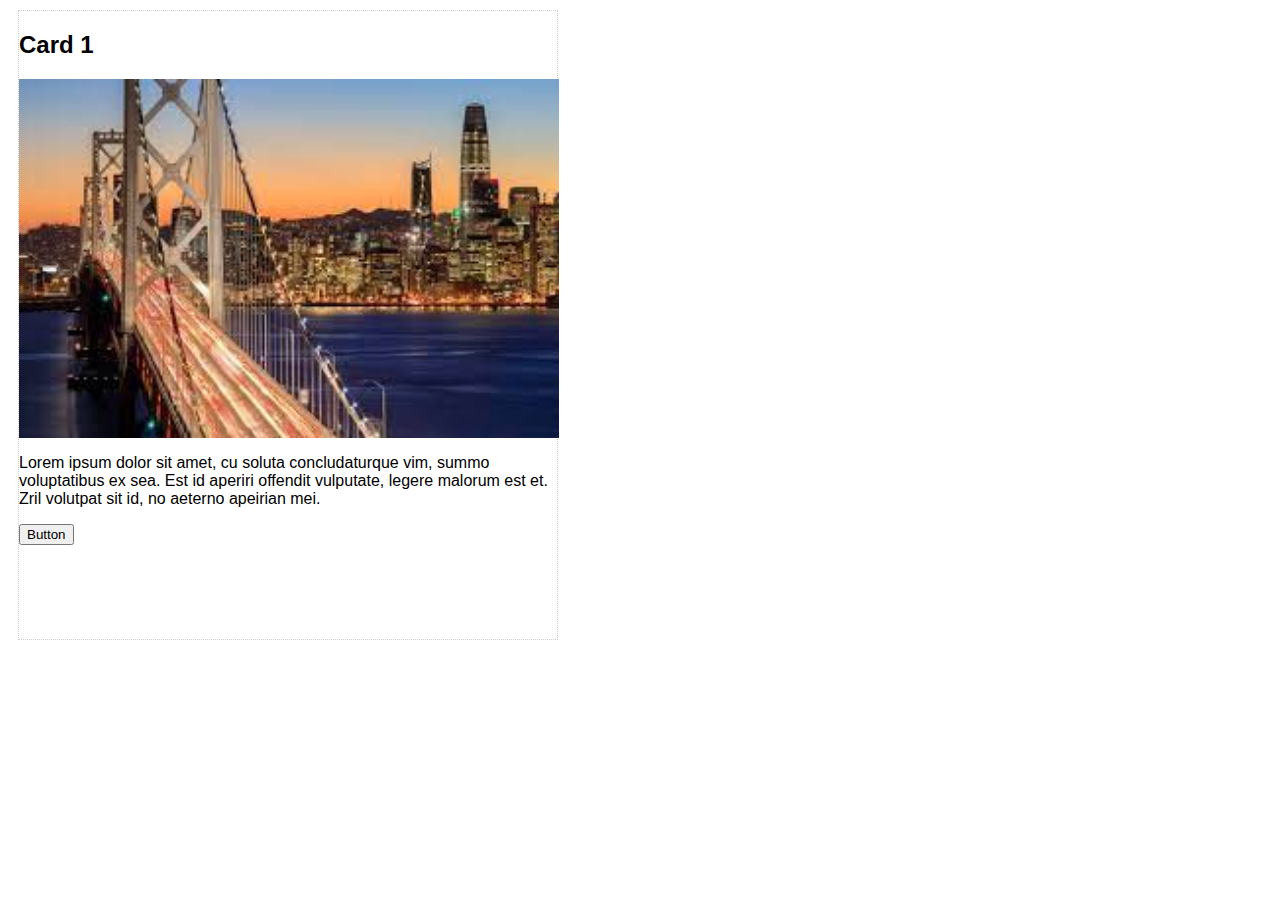
<file: lab01/exercise01/index.html>
<!DOCTYPE html>
<html lang="en" >
<head>
    <meta charset="UTF-8">
    <title>HTML Box Model</title>
    <link rel="stylesheet" href="style.css">
    <link rel="stylesheet" href="https://cdnjs.cloudflare.com/ajax/libs/font-awesome/5.11.2/css/all.min.css">
</head>
<body>

    <section class="page-section">
        <h2>Card 1</h2>
        <img src="[data-uri]" alt="Picture of San Francisco" />
        <p>Lorem ipsum dolor sit amet, cu soluta concludaturque vim, summo voluptatibus ex sea. Est id aperiri offendit vulputate, legere malorum est et. Zril volutpat sit id, no aeterno apeirian mei.</p>
        <button>Button</button>
    </section>
  
</body>
</html>
</file>
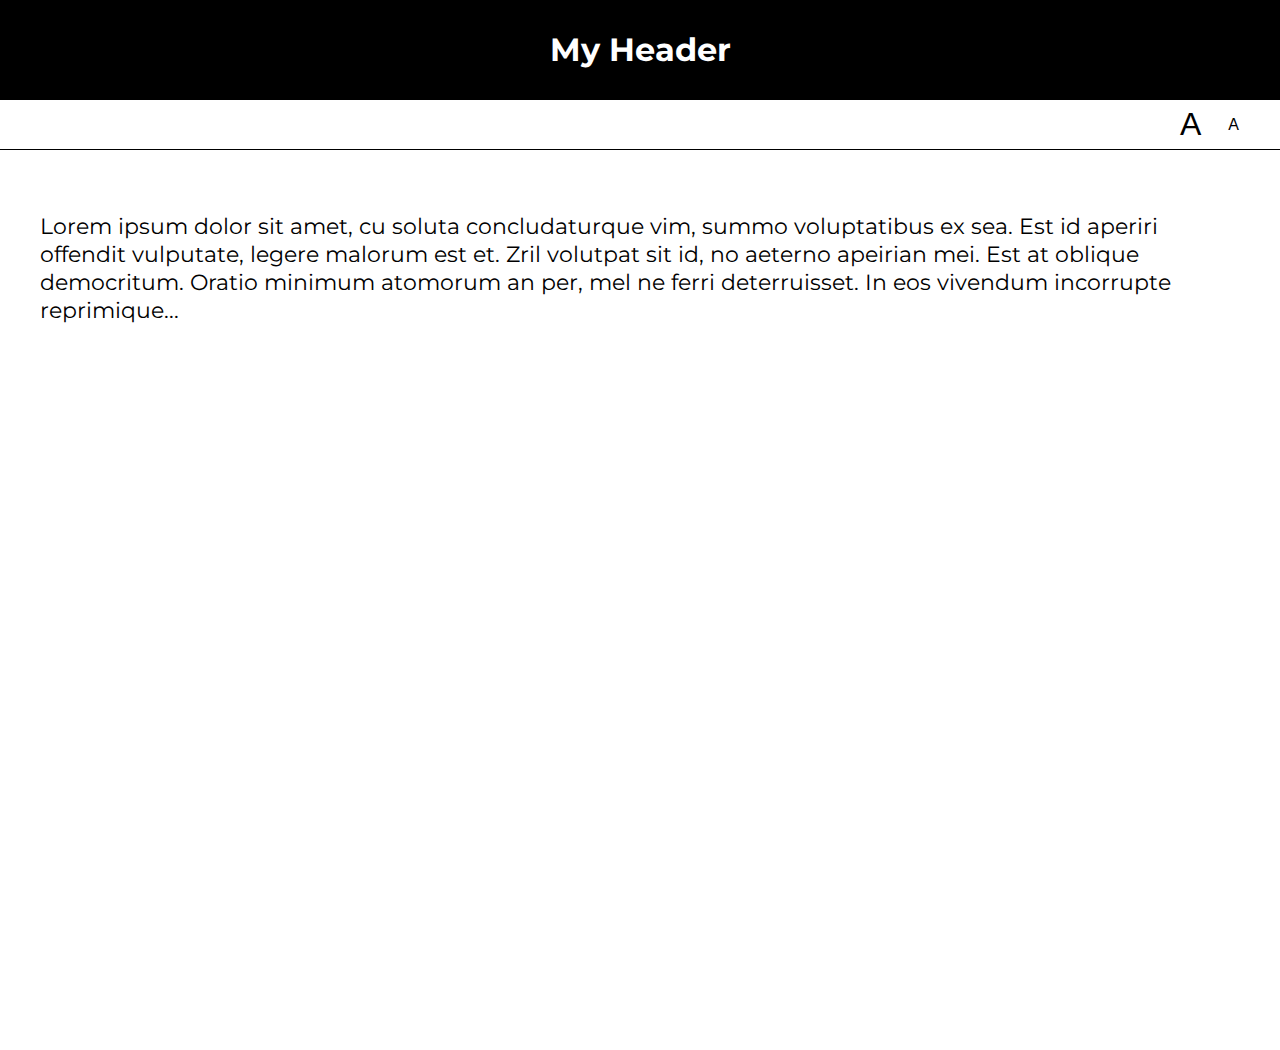
<file: lab06/01-font-switcher/index.html>
<!DOCTYPE html>
<html lang="en">
<head>
    <meta charset="UTF-8">
    <title>Lab 05: Font Switcher</title>
      <link rel="stylesheet" href="../style.css">
      <script src="index.js" defer></script>
</head>
<body class="high-contrast">
    <div class="container">

        <header><h1>My Header</h1></header>

        <nav>
            <button id="a1" title="Make font bigger">A</button>
            <button id="a2" title="Make font smaller">A</button>
        </nav>

        <div class="content">
            <p>
                Lorem ipsum dolor sit amet, cu soluta concludaturque vim,
                summo voluptatibus ex sea. Est id aperiri offendit vulputate,
                legere malorum est et. Zril volutpat sit id, no aeterno apeirian
                mei. Est at oblique democritum. Oratio minimum atomorum an per,
                mel ne ferri deterruisset. In eos vivendum incorrupte reprimique...
            </p>
        </div>

    </div>
</body>
</html>
</file>
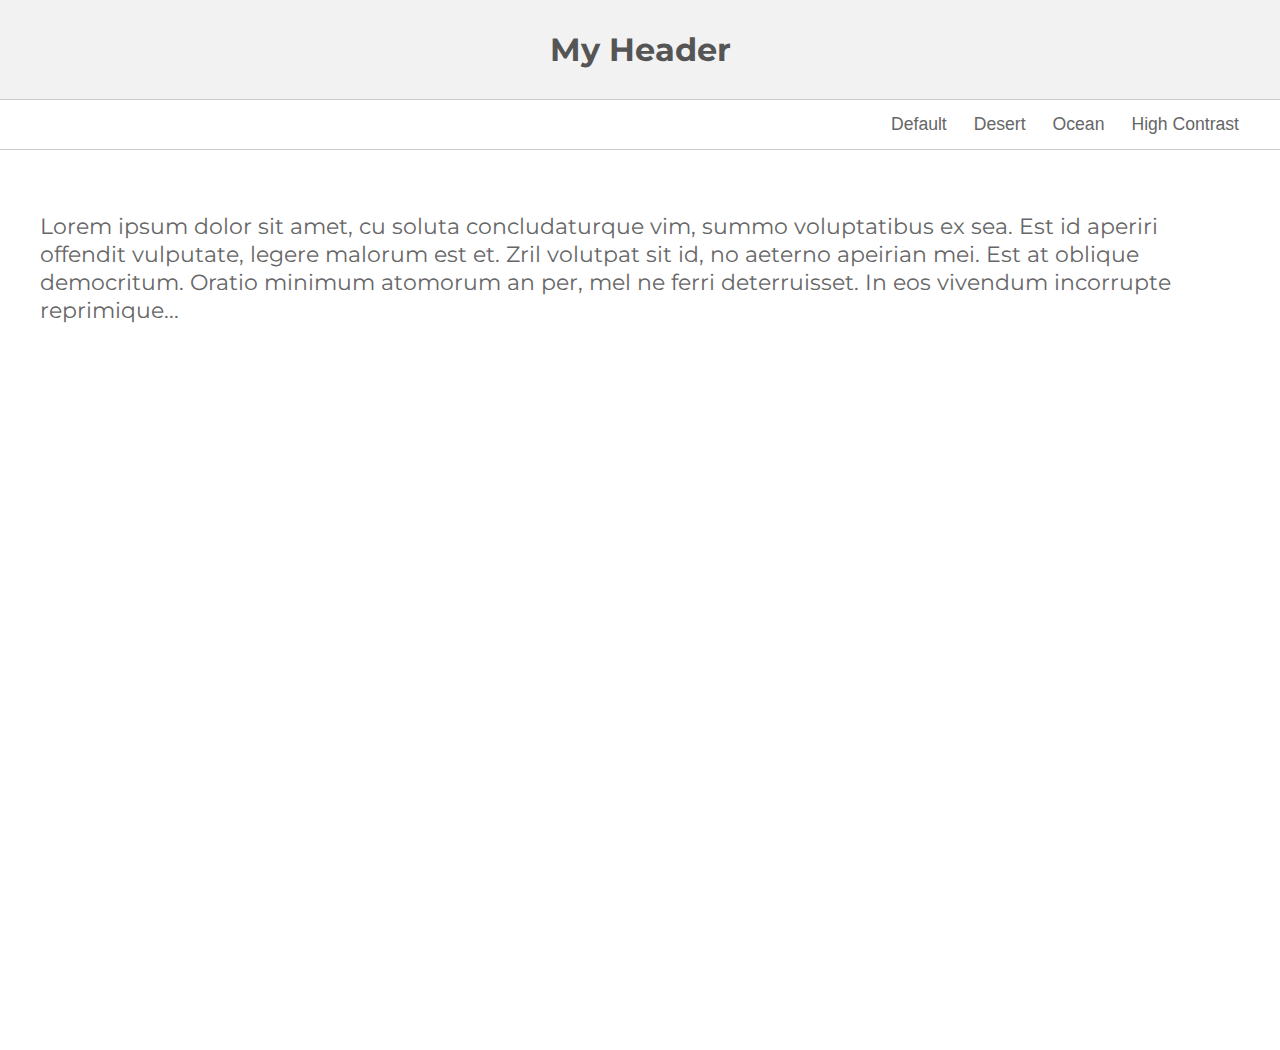
<file: lab06/02-theme-switcher/index.html>
<!DOCTYPE html>
<html lang="en" >

<head>
    <meta charset="UTF-8">
    <title>Lab 05: Theme Switcher</title>
    <link rel="stylesheet" href="../style.css">
    <script src="index.js" defer></script>
  
</head>

<body>

    <section class="container">
        <header><h1>My Header</h1></header>
        <nav>
            <button id="default" title="Change to 'Default' theme">Default</button>
            <button id="desert" title="Change to 'Desert' theme">Desert</button>
            <button id="ocean" title="Change to 'Ocean' theme">Ocean</button>
            <button id="high-contrast" title="Change to 'High Contrast' theme">High Contrast</button>
        </nav>
        <div class="content">
            <p>Lorem ipsum dolor sit amet, cu soluta concludaturque vim, summo voluptatibus ex sea. Est id aperiri offendit vulputate, legere malorum est et. Zril volutpat sit id, no aeterno apeirian mei. Est at oblique democritum. Oratio minimum atomorum an per,
            mel ne ferri deterruisset. In eos vivendum incorrupte reprimique...</p>
        </div>
    </section>
</body>

</html>
</file>
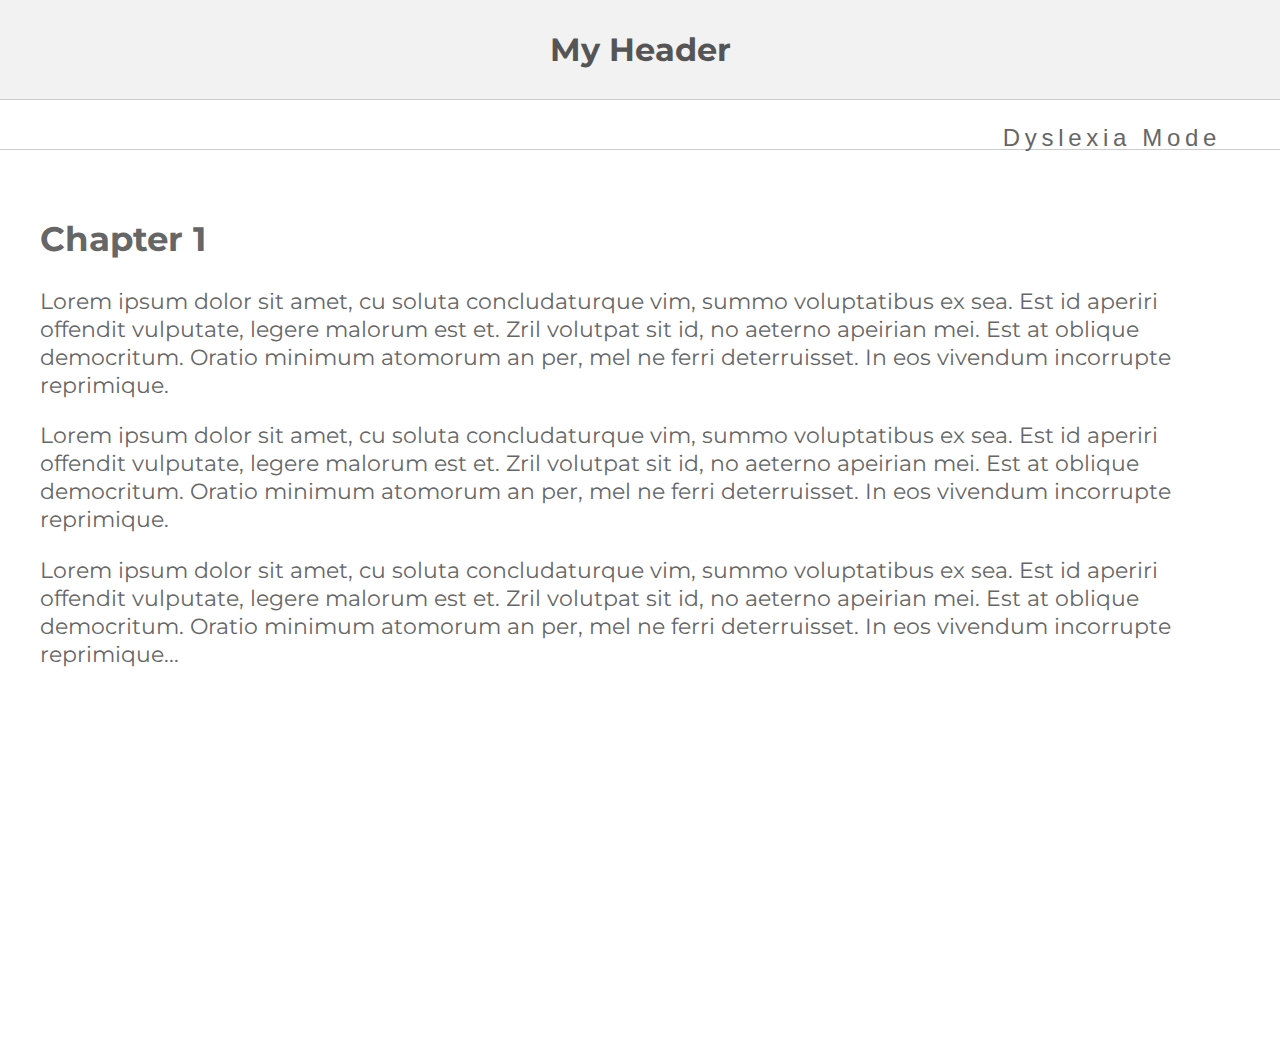
<file: lab06/03-dyslexia-mode/index.html>
<!DOCTYPE html>
<html lang="en">
<head>
    <meta charset="UTF-8">
    <title>Lab 05: Dyslexia Mode</title>
      <link rel="stylesheet" href="../style.css">
      <script src="index.js" defer></script>
</head>
<body>
    <div class="container">

        <header><h1>My Header</h1></header>

        <nav>
            <button id="dyslexia-toggle" href="#" aria-pressed="false">Dyslexia Mode</button>
        </nav>

        <div class="content">
            <h2>Chapter 1</h2>
            <p>
                Lorem ipsum dolor sit amet, cu soluta concludaturque vim,
                summo voluptatibus ex sea. Est id aperiri offendit vulputate,
                legere malorum est et. Zril volutpat sit id, no aeterno apeirian
                mei. Est at oblique democritum. Oratio minimum atomorum an per,
                mel ne ferri deterruisset. In eos vivendum incorrupte reprimique.

            </p>

            <p>
                Lorem ipsum dolor sit amet, cu soluta concludaturque vim,
                summo voluptatibus ex sea. Est id aperiri offendit vulputate,
                legere malorum est et. Zril volutpat sit id, no aeterno apeirian
                mei. Est at oblique democritum. Oratio minimum atomorum an per,
                mel ne ferri deterruisset. In eos vivendum incorrupte reprimique.
                
            </p>

            <p>
                Lorem ipsum dolor sit amet, cu soluta concludaturque vim,
                summo voluptatibus ex sea. Est id aperiri offendit vulputate,
                legere malorum est et. Zril volutpat sit id, no aeterno apeirian
                mei. Est at oblique democritum. Oratio minimum atomorum an per,
                mel ne ferri deterruisset. In eos vivendum incorrupte reprimique...
                
            </p>
        </div>

    </div>
</body>
</html>
</file>
<file: lab01/exercise01/style.css>
body * {
    box-sizing: border-box;
}

body {
    font-family: Arial, Helvetica, sans-serif;
}

/*
Add some style blocks below this line to style the card.
*/

.page-section {
    box-sizing: border-box;
    border: dotted 1px #CCC; 
    width: 60vh;
    height: 70vh;  
    /*
    Alternative syntax:
    padding-top: 10px;
    padding-right: 10px;
    padding-bottom: 10px;
    padding-left: 10px;
    */
    margin: 10px;
    /*
    Alternative syntax:
    margin-top: 10px;
    margin-right: 10px;
    margin-bottom: 10px;
    margin-left: 10px;
    */
}



.page-section img {
    width: 60vh;
    max-height: 80vh;
    display: block;
  }
</file>
<file: lab06/style.css>
@import url(https://fonts.googleapis.com/css?family=Montserrat:400,700);

document, body {
   margin: 0px;
   font-family: 'Montserrat';
}

body * {
   box-sizing: border-box;
}

.container {
    min-height: 100vh;
    display: flex;
    flex-direction: column;
}

header, nav {
   display: flex;
   justify-content: center;
   height: 100%;
}

header {
    align-items: center;
    color: #555;
    border-bottom: solid 1px #CCC;
    background-color: #F2F2F2;
    height: 100px;
}
nav {
    height: 50px;
    border-bottom: solid 1px #CCC;
    justify-content: flex-end;
    padding-right: 20px;
}

button {
    background-color: transparent;
    border: 0px;
    text-decoration: none;
    font-size: 1.1em;
    color: #666;
    margin-right: 15px;
}

#a1 {
   font-size: 2em;
}
#a2 {
   font-size: 1em;
}

.content {
   padding: 40px;
   font-size: 1.4em;
   color: #666;
   min-height: 100vh;
}


/******************/
/* Custom Classes */
/******************/

.ocean header {
   background: #434a6c;
   color: white;
   font-family: 'Montserrat';
}
.ocean button, .ocean .content {
    color: #434a6c;
}
.ocean .content {
   background: #99cccc;
   line-height: 1.6em;
}
.ocean header, .ocean nav {
    border-bottom: solid 1px #434a6c;
}

.desert header {
    background: #A8651E;
    color: #EFDEC2;
}
.desert button {
    color: #A8651E;
}
.desert .content {
    background: #EFDEC2;
    color: #A8651E;
}
.desert header, .desert nav {
    border-bottom: solid 1px #774713;
}

.high-contrast header {
    background: black;
    color: white;
}
.high-contrast .content {
    background: white;
    color: black;
}
.high-contrast header, .high-contrast nav {
    border-bottom: solid 1px black;
}
.high-contrast header {
    background: black;
    color: white;
}
.high-contrast button {
    color: black;
}

.dyslexia-mode {
    letter-spacing: 0.35ch;
    word-spacing: 1.225ch; /* 3.5x letter-spacing */
    font-variant-ligatures: none; /* explicitly disable ligatures */
    font-weight: 600; /* demi-bold */
    font-size: 150%; /* assuming 16px base size, convert to 18pt */
}

.dyslexia-mode main {
   line-height: 2.0;
}

.dyslexia-mode main p {
   margin-top: 3.5em;
}

.dyslexia-mode strong {
  color: #000;
}

.dyslexia-mode h2 {
  border: none; border-bottom: thin grey solid;  /* just keeping the bottom border for this element, to retain some separation */
  max-width: 100%; /* standard width */
  transform: none; /* do not rotate */
  background-color: inherit; /* We no longer look like a label, so we don't require our own background */
  margin-bottom: 1em; padding-left:0; /* some spacing adjustments */
}
.dyslexia-mode main li:nth-of-type(odd) {
    background-color: palegoldenrod;
}
#dyslexia-toggle {
  padding: 1em;
  font-size: 18pt;
  letter-spacing: 0.35ch;
  float:right;
}

.dyslexia-mode #dyslexia-toggle {
  background-color: #115c7d;
  color: #fff;
}
</file>
